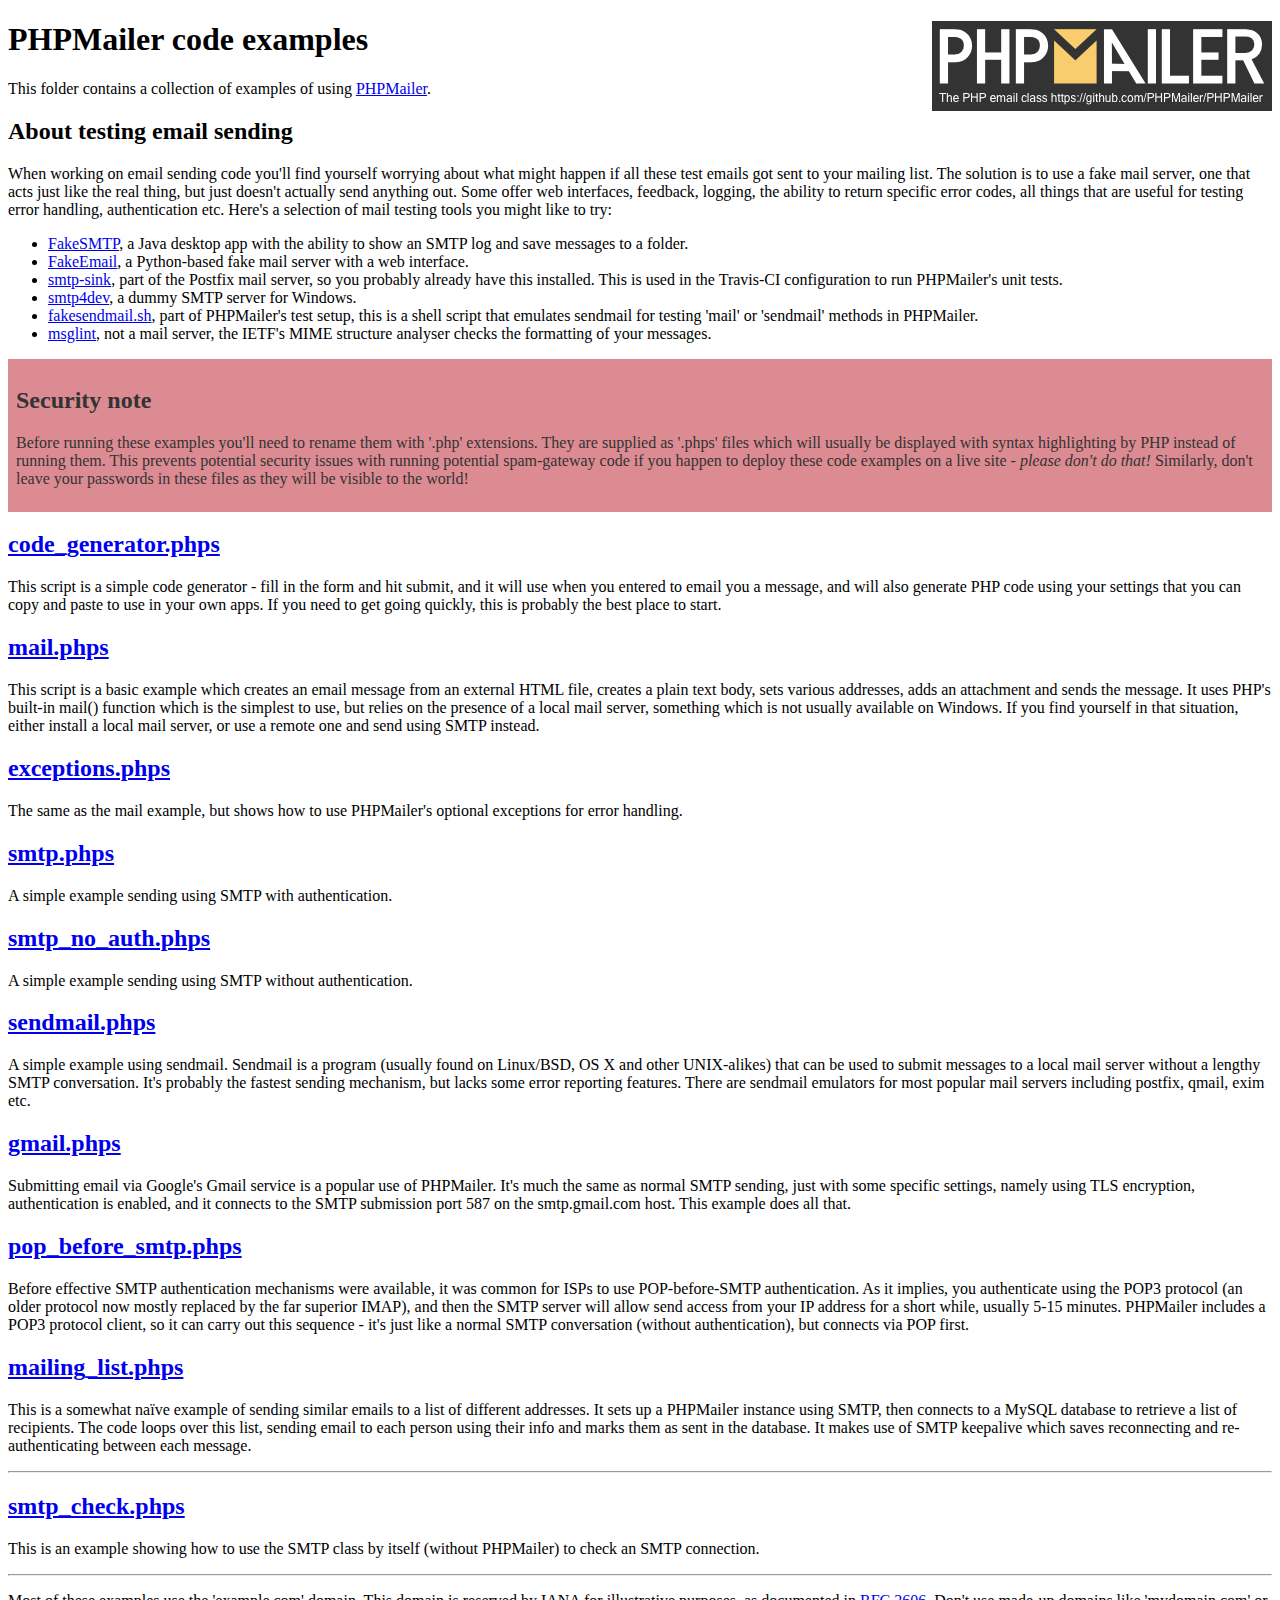
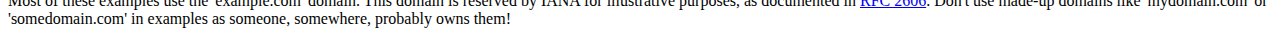
<file: PHPMailer/examples/index.html>
<!DOCTYPE html>
<html>
<head>
	<meta charset="UTF-8">
	<title>PHPMailer Examples</title>
</head>
<body>
<h1>PHPMailer code examples<a href="https://github.com/PHPMailer/PHPMailer"><img src="images/phpmailer.png" style="float:right; border:0;" alt="PHPMailer logo"></a></h1>
<p>This folder contains a collection of examples of using <a href="https://github.com/PHPMailer/PHPMailer">PHPMailer</a>.</p>
<h2>About testing email sending</h2>
<p>When working on email sending code you'll find yourself worrying about what might happen if all these test emails got sent to your mailing list. The solution is to use a fake mail server, one that acts just like the real thing, but just doesn't actually send anything out. Some offer web interfaces, feedback, logging, the ability to return specific error codes, all things that are useful for testing error handling, authentication etc. Here's a selection of mail testing tools you might like to try:</p>
<ul>
  <li><a href="https://github.com/Nilhcem/FakeSMTP">FakeSMTP</a>, a Java desktop app with the ability to show an SMTP log and save messages to a folder. </li>
  <li><a href="https://github.com/isotoma/FakeEmail">FakeEmail</a>, a Python-based fake mail server with a web interface.</li>
  <li><a href="http://www.postfix.org/smtp-sink.1.html">smtp-sink</a>, part of the Postfix mail server, so you probably already have this installed. This is used in the Travis-CI configuration to run PHPMailer's unit tests.</li>
  <li><a href="http://smtp4dev.codeplex.com">smtp4dev</a>, a dummy SMTP server for Windows.</li>
  <li><a href="https://github.com/PHPMailer/PHPMailer/blob/master/test/fakesendmail.sh">fakesendmail.sh</a>, part of PHPMailer's test setup, this is a shell script that emulates sendmail for testing 'mail' or 'sendmail' methods in PHPMailer.</li>
  <li><a href="http://tools.ietf.org/tools/msglint/">msglint</a>, not a mail server, the IETF's MIME structure analyser checks the formatting of your messages.</li>
</ul>
<div style="padding: 8px; color: #333333; background-color: #dc8b92">
<h2>Security note</h2>
<p>Before running these examples you'll need to rename them with '.php' extensions. They are supplied as '.phps' files which will usually be displayed with syntax highlighting by PHP instead of running them. This prevents potential security issues with running potential spam-gateway code if you happen to deploy these code examples on a live site - <em>please don't do that!</em> Similarly, don't leave your passwords in these files as they will be visible to the world!</p>
</div>
<h2><a href="code_generator.phps">code_generator.phps</a></h2>
<p>This script is a simple code generator - fill in the form and hit submit, and it will use when you entered to email you a message, and will also generate PHP code using your settings that you can copy and paste to use in your own apps. If you need to get going quickly, this is probably the best place to start.</p>
<h2><a href="mail.phps">mail.phps</a></h2>
<p>This script is a basic example which creates an email message from an external HTML file, creates a plain text body, sets various addresses, adds an attachment and sends the message. It uses PHP's built-in mail() function which is the simplest to use, but relies on the presence of a local mail server, something which is not usually available on Windows. If you find yourself in that situation, either install a local mail server, or use a remote one and send using SMTP instead.</p>
<h2><a href="exceptions.phps">exceptions.phps</a></h2>
<p>The same as the mail example, but shows how to use PHPMailer's optional exceptions for error handling.</p>
<h2><a href="smtp.phps">smtp.phps</a></h2>
<p>A simple example sending using SMTP with authentication.</p>
<h2><a href="smtp_no_auth.phps">smtp_no_auth.phps</a></h2>
<p>A simple example sending using SMTP without authentication.</p>
<h2><a href="sendmail.phps">sendmail.phps</a></h2>
<p>A simple example using sendmail. Sendmail is a program (usually found on Linux/BSD, OS X and other UNIX-alikes) that can be used to submit messages to a local mail server without a lengthy SMTP conversation. It's probably the fastest sending mechanism, but lacks some error reporting features. There are sendmail emulators for most popular mail servers including postfix, qmail, exim etc.</p>
<h2><a href="gmail.phps">gmail.phps</a></h2>
<p>Submitting email via Google's Gmail service is a popular use of PHPMailer. It's much the same as normal SMTP sending, just with some specific settings, namely using TLS encryption, authentication is enabled, and it connects to the SMTP submission port 587 on the smtp.gmail.com host. This example does all that.</p>
<h2><a href="pop_before_smtp.phps">pop_before_smtp.phps</a></h2>
<p>Before effective SMTP authentication mechanisms were available, it was common for ISPs to use POP-before-SMTP authentication. As it implies, you authenticate using the POP3 protocol (an older protocol now mostly replaced by the far superior IMAP), and then the SMTP server will allow send access from your IP address for a short while, usually 5-15 minutes. PHPMailer includes a POP3 protocol client, so it can carry out this sequence - it's just like a normal SMTP conversation (without authentication), but connects via POP first.</p>
<h2><a href="mailing_list.phps">mailing_list.phps</a></h2>
<p>This is a somewhat naïve example of sending similar emails to a list of different addresses. It sets up a PHPMailer instance using SMTP, then connects to a MySQL database to retrieve a list of recipients. The code loops over this list, sending email to each person using their info and marks them as sent in the database. It makes use of SMTP keepalive which saves reconnecting and re-authenticating between each message.</p>
<hr>
<h2><a href="smtp_check.phps">smtp_check.phps</a></h2>
<p>This is an example showing how to use the SMTP class by itself (without PHPMailer) to check an SMTP connection.</p>
<hr>
<p>Most of these examples use the 'example.com' domain. This domain is reserved by IANA for illustrative purposes, as documented in <a href="http://tools.ietf.org/html/rfc2606">RFC 2606</a>. Don't use made-up domains like 'mydomain.com' or 'somedomain.com' in examples as someone, somewhere, probably owns them!</p>
</body>
</html>
</file>
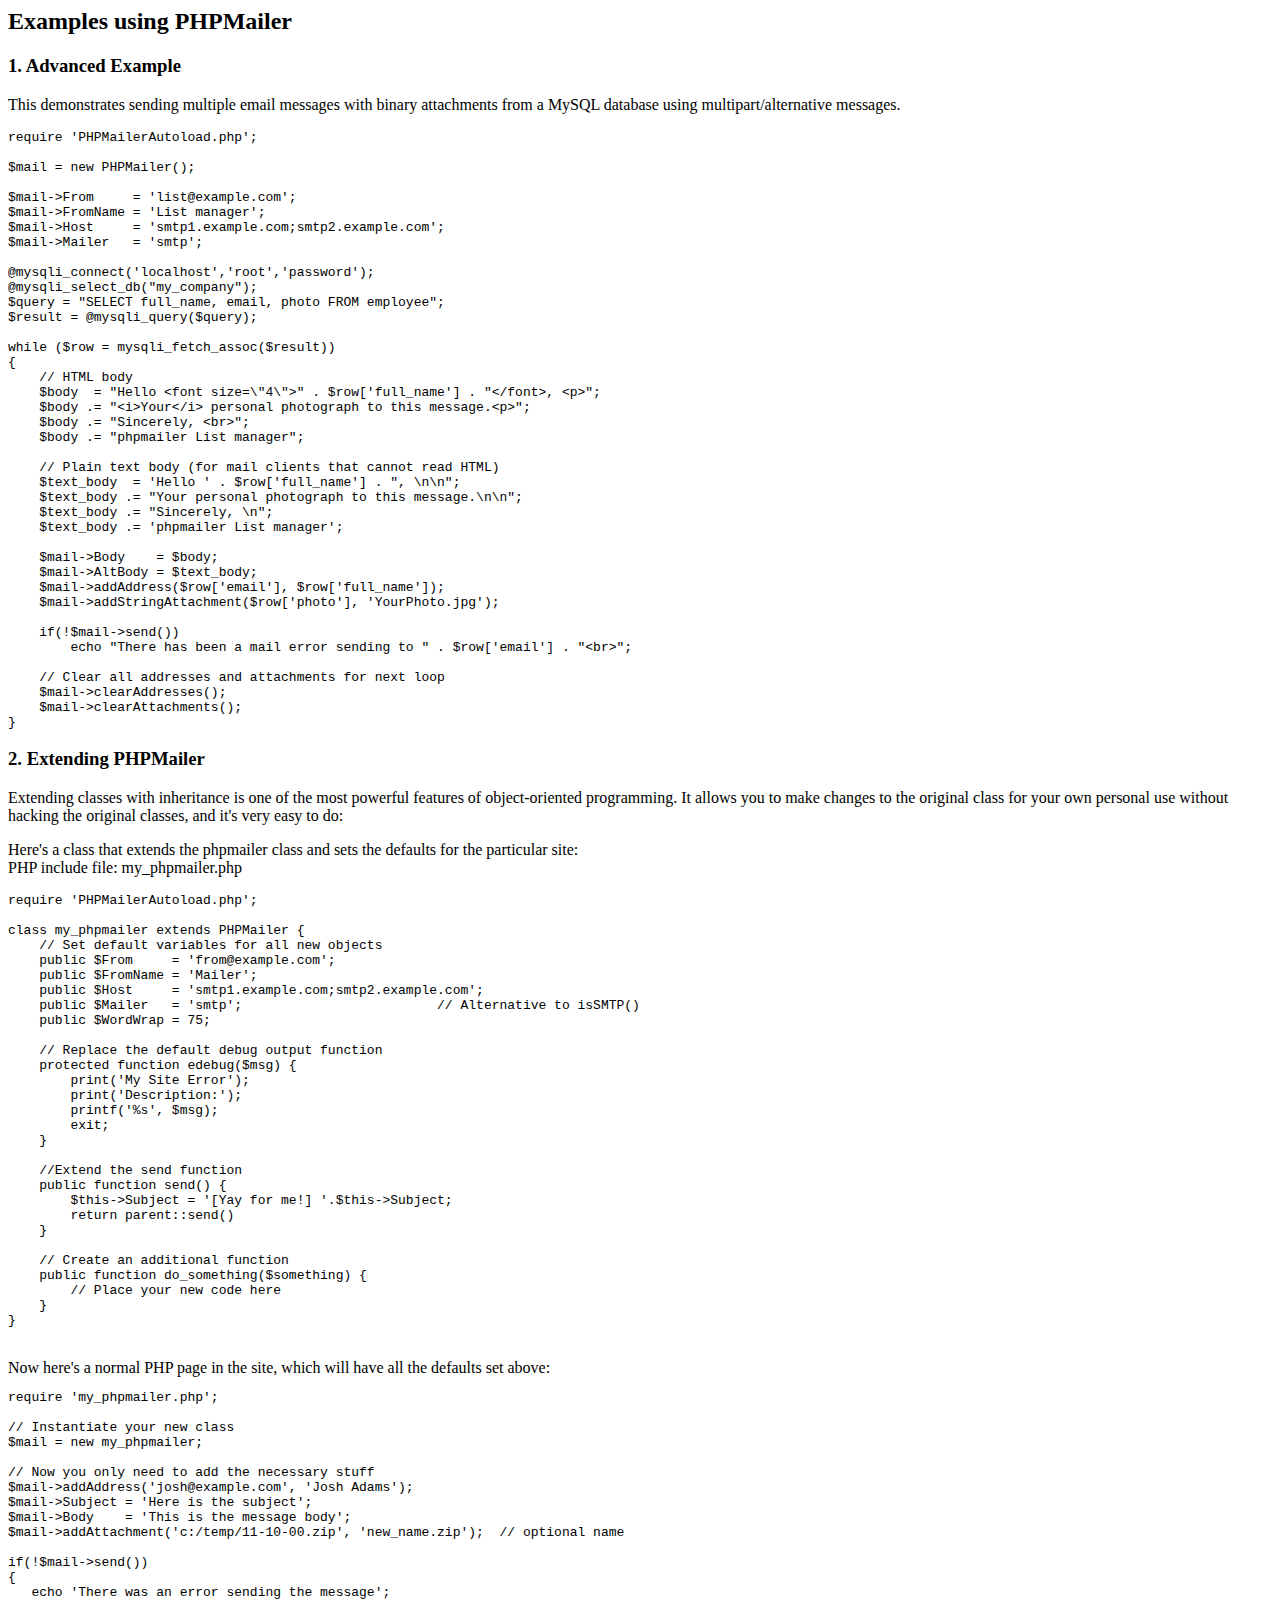
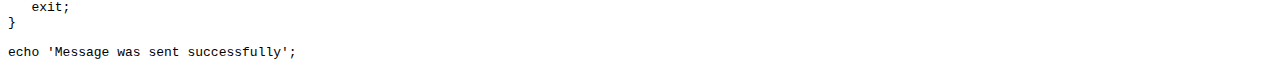
<file: PHPMailer/docs/extending.html>
<html>
<head>
<title>Examples using phpmailer</title>
</head>

<body>

<h2>Examples using PHPMailer</h2>

<h3>1. Advanced Example</h3>
<p>

This demonstrates sending multiple email messages with binary attachments
from a MySQL database using multipart/alternative messages.<p>

<pre>
require 'PHPMailerAutoload.php';

$mail = new PHPMailer();

$mail->From     = 'list@example.com';
$mail->FromName = 'List manager';
$mail->Host     = 'smtp1.example.com;smtp2.example.com';
$mail->Mailer   = 'smtp';

@mysqli_connect('localhost','root','password');
@mysqli_select_db("my_company");
$query = "SELECT full_name, email, photo FROM employee";
$result = @mysqli_query($query);

while ($row = mysqli_fetch_assoc($result))
{
    // HTML body
    $body  = "Hello &lt;font size=\"4\"&gt;" . $row['full_name'] . "&lt;/font&gt;, &lt;p&gt;";
    $body .= "&lt;i&gt;Your&lt;/i&gt; personal photograph to this message.&lt;p&gt;";
    $body .= "Sincerely, &lt;br&gt;";
    $body .= "phpmailer List manager";

    // Plain text body (for mail clients that cannot read HTML)
    $text_body  = 'Hello ' . $row['full_name'] . ", \n\n";
    $text_body .= "Your personal photograph to this message.\n\n";
    $text_body .= "Sincerely, \n";
    $text_body .= 'phpmailer List manager';

    $mail->Body    = $body;
    $mail->AltBody = $text_body;
    $mail->addAddress($row['email'], $row['full_name']);
    $mail->addStringAttachment($row['photo'], 'YourPhoto.jpg');

    if(!$mail->send())
        echo "There has been a mail error sending to " . $row['email'] . "&lt;br&gt;";

    // Clear all addresses and attachments for next loop
    $mail->clearAddresses();
    $mail->clearAttachments();
}
</pre>
<p>

<h3>2. Extending PHPMailer</h3>
<p>

Extending classes with inheritance is one of the most
powerful features of object-oriented programming. It allows you to make changes to the
original class for your own personal use without hacking the original
classes, and it's very easy to do:

<p>
Here's a class that extends the phpmailer class and sets the defaults
for the particular site:<br>
PHP include file: my_phpmailer.php
<p>

<pre>
require 'PHPMailerAutoload.php';

class my_phpmailer extends PHPMailer {
    // Set default variables for all new objects
    public $From     = 'from@example.com';
    public $FromName = 'Mailer';
    public $Host     = 'smtp1.example.com;smtp2.example.com';
    public $Mailer   = 'smtp';                         // Alternative to isSMTP()
    public $WordWrap = 75;

    // Replace the default debug output function
    protected function edebug($msg) {
        print('My Site Error');
        print('Description:');
        printf('%s', $msg);
        exit;
    }

    //Extend the send function
    public function send() {
        $this->Subject = '[Yay for me!] '.$this->Subject;
        return parent::send()
    }

    // Create an additional function
    public function do_something($something) {
        // Place your new code here
    }
}
</pre>
<br>
Now here's a normal PHP page in the site, which will have all the defaults set above:<br>

<pre>
require 'my_phpmailer.php';

// Instantiate your new class
$mail = new my_phpmailer;

// Now you only need to add the necessary stuff
$mail->addAddress('josh@example.com', 'Josh Adams');
$mail->Subject = 'Here is the subject';
$mail->Body    = 'This is the message body';
$mail->addAttachment('c:/temp/11-10-00.zip', 'new_name.zip');  // optional name

if(!$mail->send())
{
   echo 'There was an error sending the message';
   exit;
}

echo 'Message was sent successfully';
</pre>
</body>
</html>
</file>
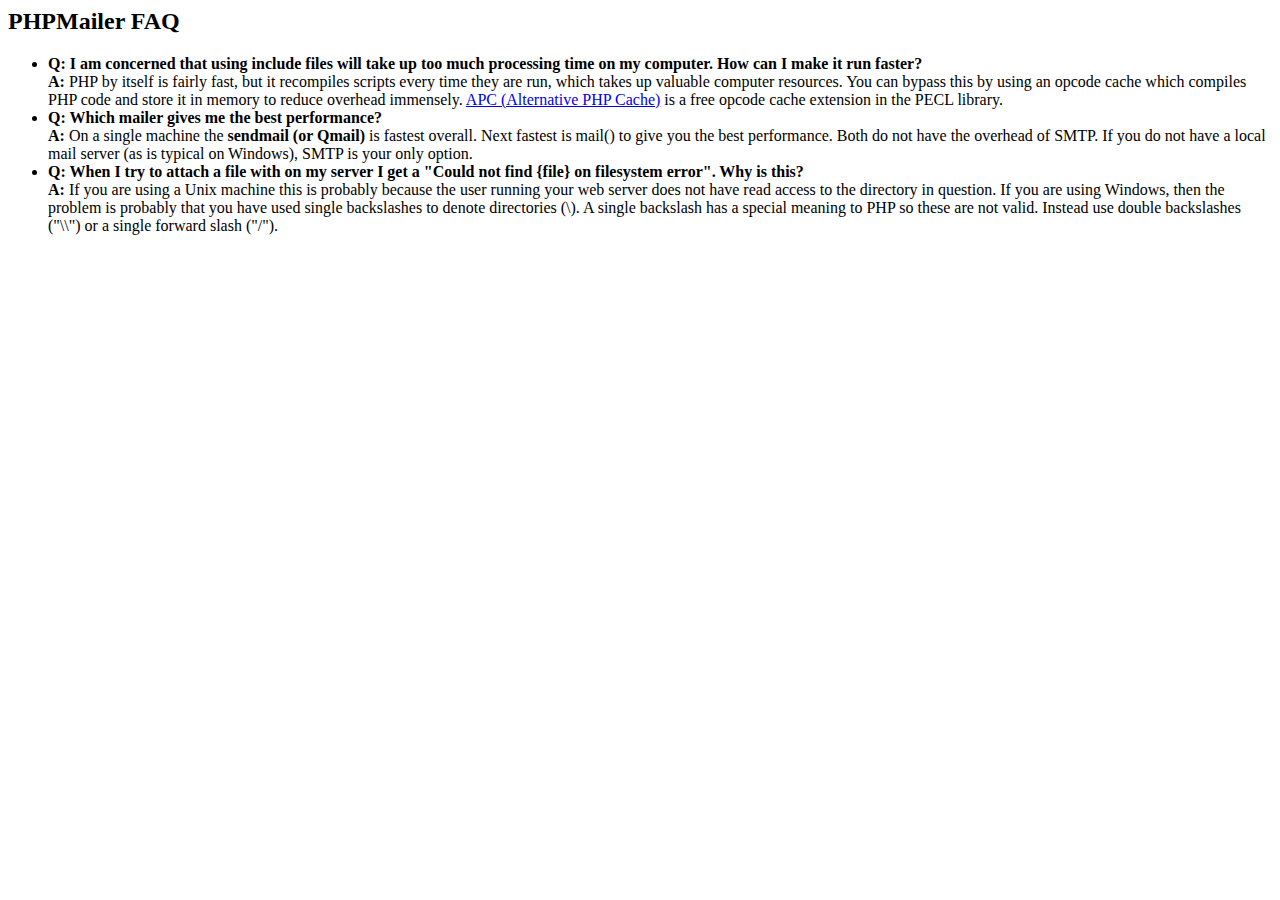
<file: PHPMailer/docs/faq.html>
﻿<html>
<head>
<title>PHPMailer FAQ</title>
</head>
<body>
<h2>PHPMailer FAQ</h2>
<ul>
    <li><strong>Q: I am concerned that using include files will take up too much
    processing time on my computer. How can I make it run faster?</strong><br>
    <strong>A:</strong> PHP by itself is fairly fast, but it recompiles scripts every time they are run, which takes up valuable
    computer resources. You can bypass this by using an opcode cache which compiles
    PHP code and store it in memory to reduce overhead immensely. <a href="http://www.php.net/apc/">APC
    (Alternative PHP Cache)</a> is a free opcode cache extension in the PECL library.</li>
    <li><strong>Q: Which mailer gives me the best performance?</strong><br>
    <strong>A:</strong> On a single machine the <strong>sendmail (or Qmail)</strong> is fastest overall.
    Next fastest is mail() to give you the best performance. Both do not have the overhead of SMTP.
    If you do not have a local mail server (as is typical on Windows), SMTP is your only option.</li>
    <li><strong>Q: When I try to attach a file with on my server I get a
    "Could not find {file} on filesystem error". Why is this?</strong><br>
    <strong>A:</strong> If you are using a Unix machine this is probably because the user
    running your web server does not have read access to the directory in question. If you are using Windows,
    then the problem is probably that you have used single backslashes to denote directories (\).
    A single backslash has a special meaning to PHP so these are not
    valid. Instead use double backslashes ("\\") or a single forward
    slash ("/").</li>
</ul>
</body>
</html>
</file>
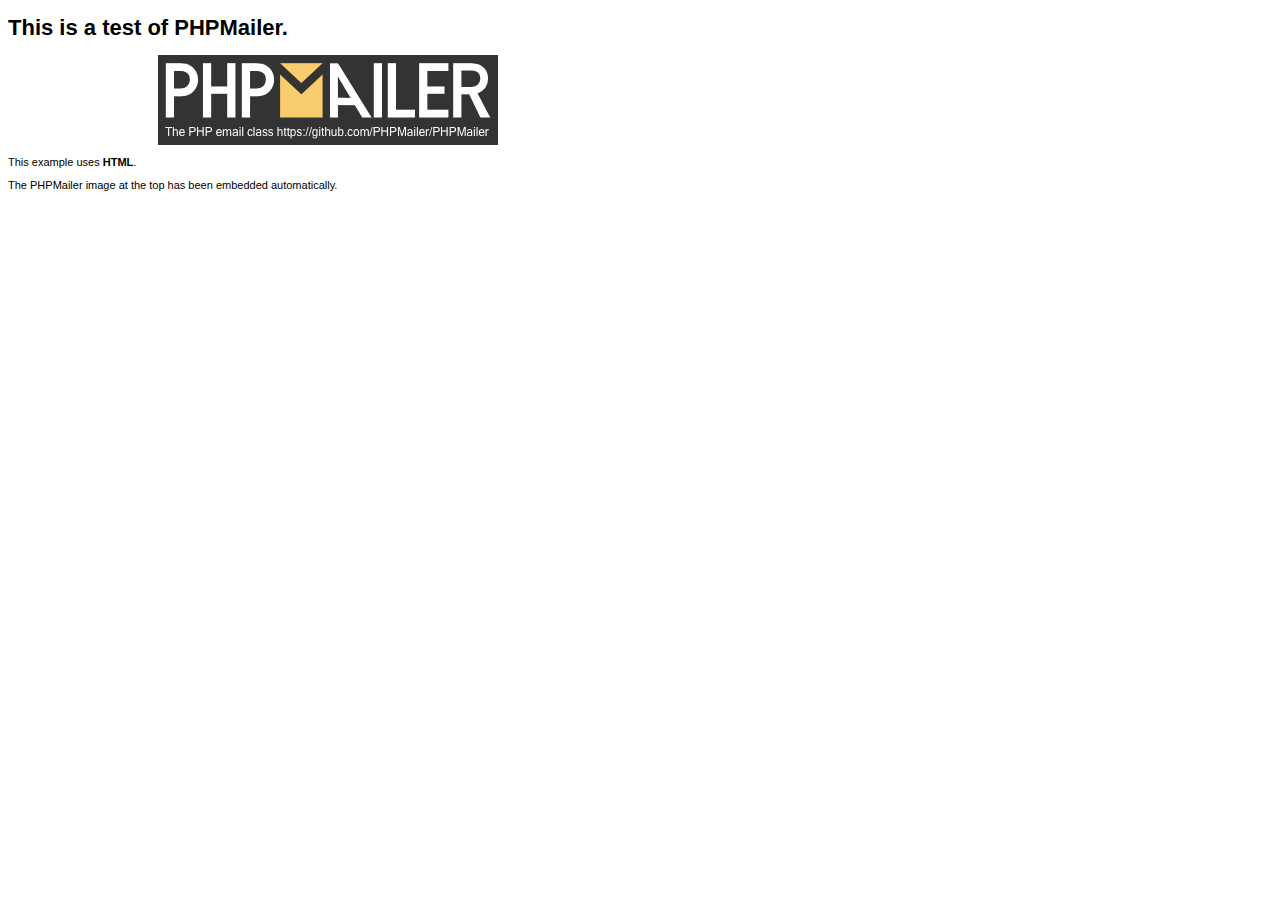
<file: PHPMailer/examples/contents.html>
<!DOCTYPE HTML PUBLIC "-//W3C//DTD HTML 4.01 Transitional//EN" "http://www.w3.org/TR/html4/loose.dtd">
<html>
<head>
  <meta http-equiv="Content-Type" content="text/html; charset=utf-8">
  <title>PHPMailer Test</title>
</head>
<body>
  <div style="width: 640px; font-family: Arial, Helvetica, sans-serif; font-size: 11px;">
    <h1>This is a test of PHPMailer.</h1>
    <div align="center">
      <a href="https://github.com/PHPMailer/PHPMailer/"><img src="images/phpmailer.png" height="90" width="340" alt="PHPMailer rocks"></a>
    </div>
    <p>This example uses <strong>HTML</strong>.</p>
    <p>The PHPMailer image at the top has been embedded automatically.</p>
  </div>
</body>
</html>
</file>
